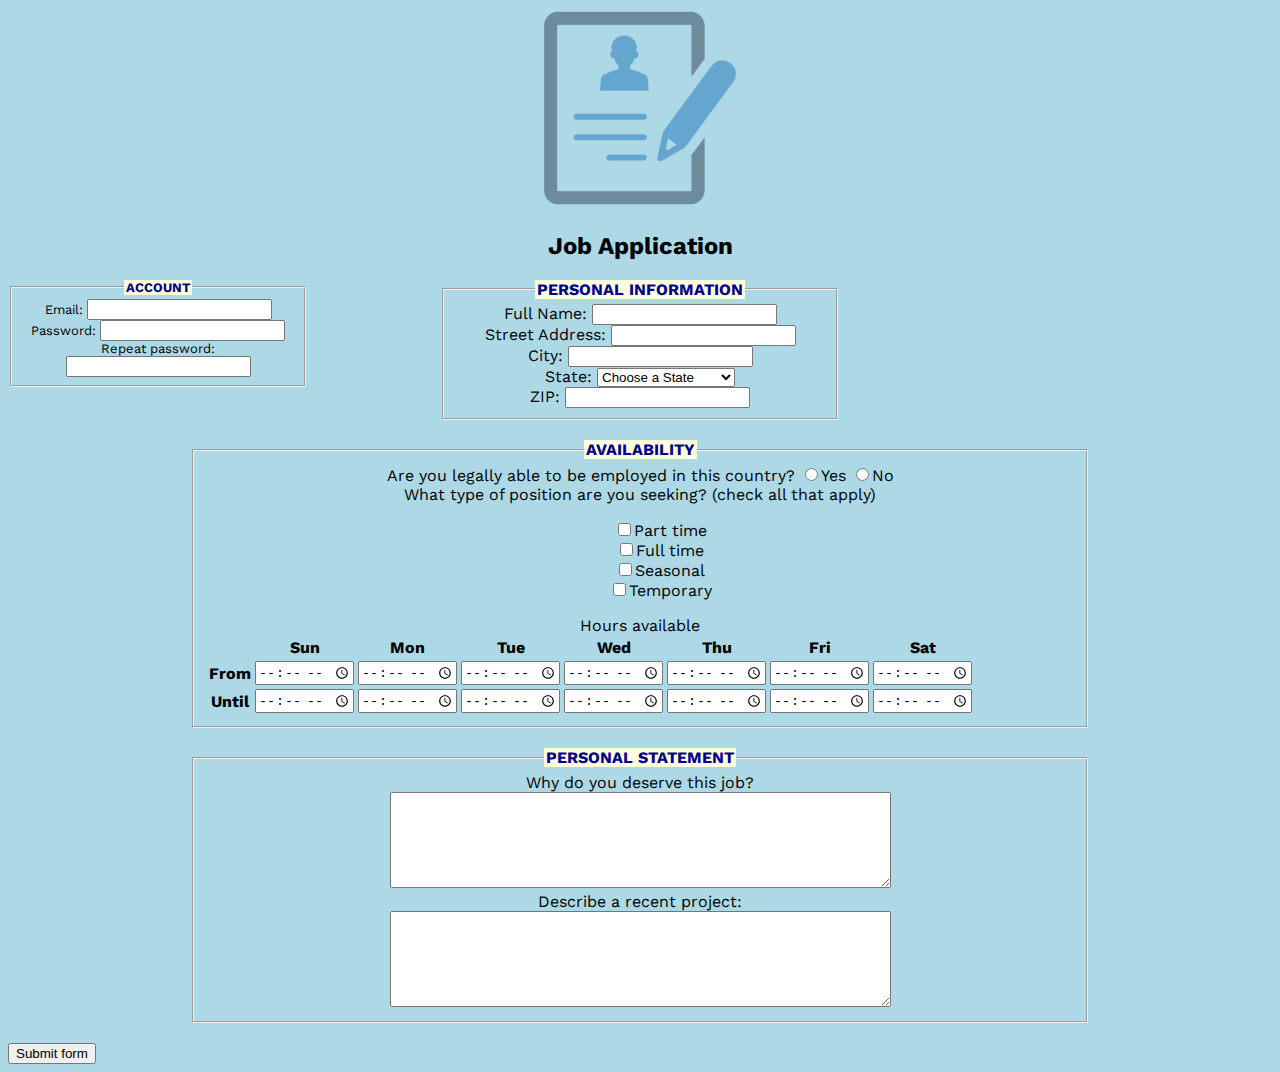
<file: index.html>
<!DOCTYPE html>
<html>
<head>
	<meta charset="utf-8">
	<title>Job Application</title>
	<link rel="stylesheet" type="text/css" href="jobApplication.css" />
	<link href="https://fonts.googleapis.com/css2?family=Work+Sans&display=swap" rel="stylesheet" type="text/css">
</head>
<body>
<div id = "Header">
<img src="job.png" width="200px" height="200px">
<h2>Job Application</h2>
</div>

<div id = "Part1">
<form action="http://gclass.alexburner.com/formtest.php" method="post">
	<fieldset>
		<legend>Account</legend>
		<div class="field">
			<label>Email:</label> 
			<input type="text" name="email">
		</div>
		<div class="field">
			<label>Password:</label> 
			<input type="password" name="password">
		</div>
		<div class="field">
			<label>Repeat password:</label> 
			<input type="password" name="password_r">
		</div>
	</fieldset>
</div>
<div id = "Part2">
	<fieldset>
		<legend>Personal Information</legend>
		<div class="field">
			<label>Full Name:</label> 
			<input type="text" name="name">
		</div>
		<div class="field">
			<label>Street Address:</label> 
			<input type="text" name="street">
		</div>
		<div class="field">
			<label>City:</label> 
			<input type="text" name="city">
		</div>
		<div class="field">
			<label>State:</label> 
			<select name="state">
				<option value="" selected="true">Choose a State</option>
				<option value="AL">Alabama</option>
				<option value="AK">Alaska</option>
				<option value="AZ">Arizona</option>
				<option value="AR">Arkansas</option>
				<option value="CA">California</option>
				<option value="CO">Colorado</option>
				<option value="CT">Connecticut</option>
				<option value="DE">Delaware</option>
				<option value="DC">District of Columbia</option>
				<option value="FL">Florida</option>
				<option value="GA">Georgia</option>
				<option value="HI">Hawaii</option>
				<option value="ID">Idaho</option>
				<option value="IL">Illinois</option>
				<option value="IN">Indiana</option>
				<option value="IA">Iowa</option>
				<option value="KS">Kansas</option>
				<option value="KY">Kentucky</option>
				<option value="LA">Louisiana</option>
				<option value="ME">Maine</option>
				<option value="MD">Maryland</option>
				<option value="MA">Massachusetts</option>
				<option value="MI">Michigan</option>
				<option value="MN">Minnesota</option>
				<option value="MS">Mississippi</option>
				<option value="MO">Missouri</option>
				<option value="MT">Montana</option>
				<option value="NE">Nebraska</option>
				<option value="NV">Nevada</option>
				<option value="NH">New Hampshire</option>
				<option value="NJ">New Jersey</option>
				<option value="NM">New Mexico</option>
				<option value="NY">New York</option>
				<option value="NC">North Carolina</option>
				<option value="ND">North Dakota</option>
				<option value="OH">Ohio</option>
				<option value="OK">Oklahoma</option>
				<option value="OR">Oregon</option>
				<option value="PA">Pennsylvania</option>
				<option value="RI">Rhode Island</option>
				<option value="SC">South Carolina</option>
				<option value="SD">South Dakota</option>
				<option value="TN">Tennessee</option>
				<option value="TX">Texas</option>
				<option value="UT">Utah</option>
				<option value="VT">Vermont</option>
				<option value="VA">Virginia</option>
				<option value="WA">Washington</option>
				<option value="WV">West Virginia</option>
				<option value="WI">Wisconsin</option>
				<option value="WY">Wyoming</option>
			</select>
		</div>
		<div class="field">
			<label>ZIP:</label> 
			<input type="text" name="zip">
		</div>
	</fieldset>
</div>
<div id = "Part3">
	<fieldset>
		<legend>Availability</legend>
		<div class="field">
			<label>Are you legally able to be employed in this country?</label> 
			<input type="radio" name="legal" value="yes">Yes
			<input type="radio" name="legal" value="no">No
		</div>
		<div class="field">
			<label>What type of position are you seeking? (check all that apply)</label>
			<ul>
				<li><input type="checkbox" name="position_pt" value="parttime">Part time</li>
				<li><input type="checkbox" name="position_ft" value="fulltime">Full time</li>
				<li><input type="checkbox" name="position_sl" value="seasonal">Seasonal</li>
				<li><input type="checkbox" name="position_tp" value="temporary">Temporary</li>
			</ul>
		</div>
		<div class="field">
			<label>Hours available</label>
			<table>
				<tr>
					<td></td>
					<th>Sun</th>
					<th>Mon</th>
					<th>Tue</th>
					<th>Wed</th>
					<th>Thu</th>
					<th>Fri</th>
					<th>Sat</th>
				</tr>
				<tr>
					<th>From</th>
					<td><input type="time" size="5" name="su_from"></td>
					<td><input type="time" size="5" name="mo_from"></td>
					<td><input type="time" size="5" name="tu_from"></td>
					<td><input type="time" size="5" name="we_from"></td>
					<td><input type="time" size="5" name="th_from"></td>
					<td><input type="time" size="5" name="fr_from"></td>
					<td><input type="time" size="5" name="sa_from"></td>
				</tr>
				<tr>
					<th>Until</th>
					<td><input type="time" size="5" name="su_until"></td>
					<td><input type="time" size="5" name="mo_until"></td>
					<td><input type="time" size="5" name="tu_until"></td>
					<td><input type="time" size="5" name="we_until"></td>
					<td><input type="time" size="5" name="th_until"></td>
					<td><input type="time" size="5" name="fr_until"></td>
					<td><input type="time" size="5" name="sa_until"></td>
				</tr>
			</table>
		</div>
	</fieldset>
</div>
<div id = "Part4">
	<fieldset>
		<legend>Personal Statement</legend>
		<div class="field">
			<label>Why do you deserve this job?</label><br>
			<textarea name="deserve" rows="6" cols="60"></textarea>
		</div>
		<div class="field">
			<label>Describe a recent project:</label><br>
			<textarea name="project" rows="6" cols="60"></textarea>
		</div>
	</fieldset>
</div>
	<input type="submit" value="Submit form">

</form>
</body>
</html>
</file>
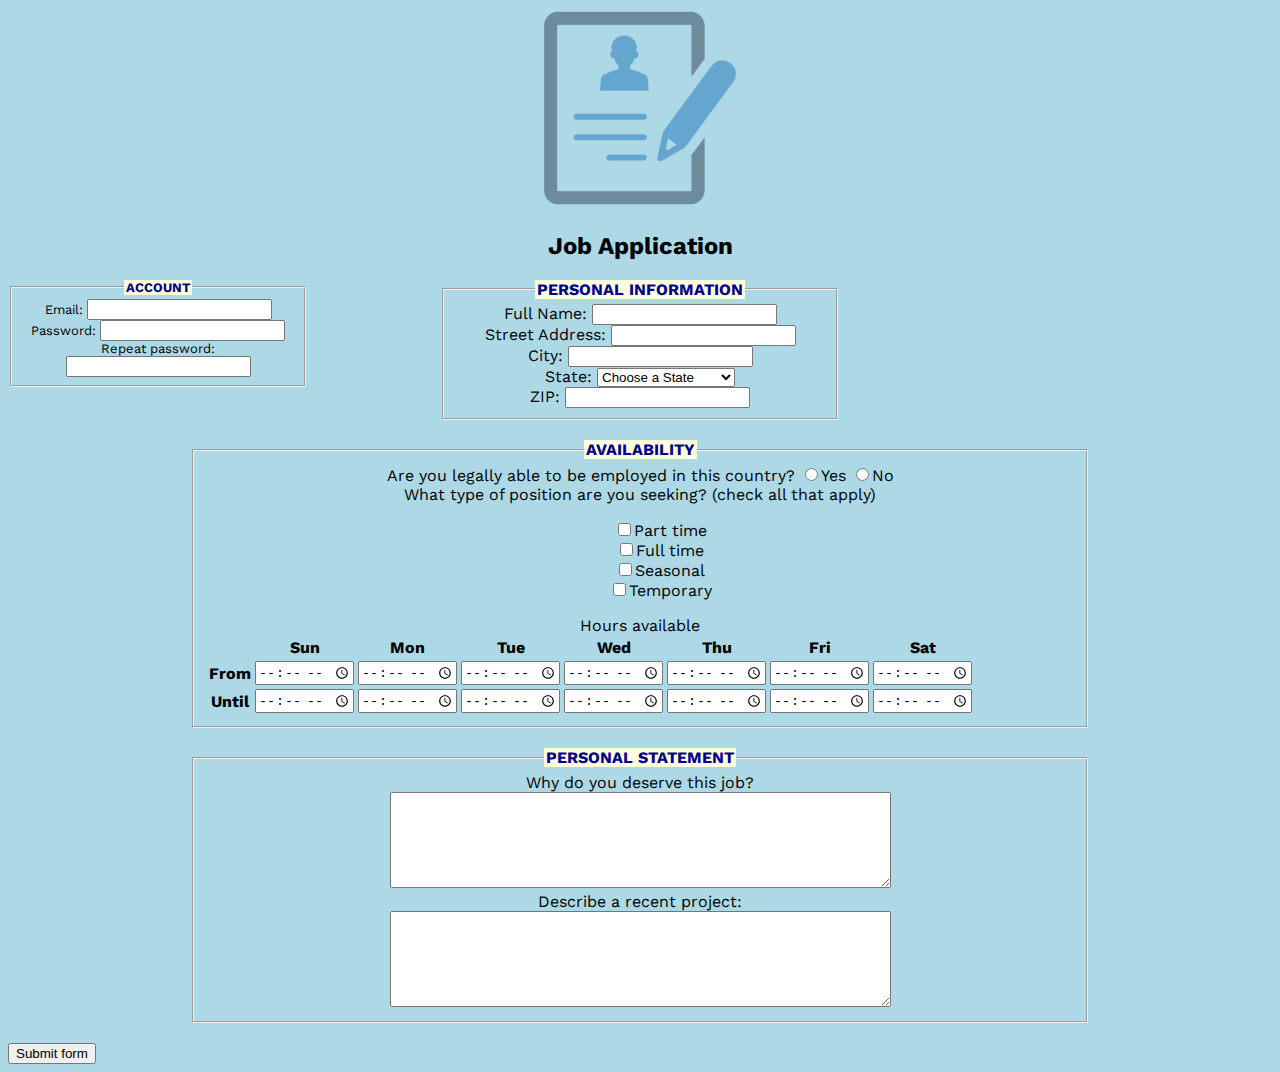
<file: forms.html>
<!DOCTYPE html>
<html>
<head>
	<meta charset="utf-8">
	<title>Job Application</title>
	<link rel="stylesheet" type="text/css" href="jobApplication.css" />
	<link href="https://fonts.googleapis.com/css2?family=Work+Sans&display=swap" rel="stylesheet" type="text/css">
</head>
<body>
<div id = "Header">
<img src="job.png" width="200px" height="200px">
<h2>Job Application</h2>
</div>

<div id = "Part1">
<form action="http://gclass.alexburner.com/formtest.php" method="post">
	<fieldset>
		<legend>Account</legend>
		<div class="field">
			<label>Email:</label> 
			<input type="text" name="email">
		</div>
		<div class="field">
			<label>Password:</label> 
			<input type="password" name="password">
		</div>
		<div class="field">
			<label>Repeat password:</label> 
			<input type="password" name="password_r">
		</div>
	</fieldset>
</div>
<div id = "Part2">
	<fieldset>
		<legend>Personal Information</legend>
		<div class="field">
			<label>Full Name:</label> 
			<input type="text" name="name">
		</div>
		<div class="field">
			<label>Street Address:</label> 
			<input type="text" name="street">
		</div>
		<div class="field">
			<label>City:</label> 
			<input type="text" name="city">
		</div>
		<div class="field">
			<label>State:</label> 
			<select name="state">
				<option value="" selected="true">Choose a State</option>
				<option value="AL">Alabama</option>
				<option value="AK">Alaska</option>
				<option value="AZ">Arizona</option>
				<option value="AR">Arkansas</option>
				<option value="CA">California</option>
				<option value="CO">Colorado</option>
				<option value="CT">Connecticut</option>
				<option value="DE">Delaware</option>
				<option value="DC">District of Columbia</option>
				<option value="FL">Florida</option>
				<option value="GA">Georgia</option>
				<option value="HI">Hawaii</option>
				<option value="ID">Idaho</option>
				<option value="IL">Illinois</option>
				<option value="IN">Indiana</option>
				<option value="IA">Iowa</option>
				<option value="KS">Kansas</option>
				<option value="KY">Kentucky</option>
				<option value="LA">Louisiana</option>
				<option value="ME">Maine</option>
				<option value="MD">Maryland</option>
				<option value="MA">Massachusetts</option>
				<option value="MI">Michigan</option>
				<option value="MN">Minnesota</option>
				<option value="MS">Mississippi</option>
				<option value="MO">Missouri</option>
				<option value="MT">Montana</option>
				<option value="NE">Nebraska</option>
				<option value="NV">Nevada</option>
				<option value="NH">New Hampshire</option>
				<option value="NJ">New Jersey</option>
				<option value="NM">New Mexico</option>
				<option value="NY">New York</option>
				<option value="NC">North Carolina</option>
				<option value="ND">North Dakota</option>
				<option value="OH">Ohio</option>
				<option value="OK">Oklahoma</option>
				<option value="OR">Oregon</option>
				<option value="PA">Pennsylvania</option>
				<option value="RI">Rhode Island</option>
				<option value="SC">South Carolina</option>
				<option value="SD">South Dakota</option>
				<option value="TN">Tennessee</option>
				<option value="TX">Texas</option>
				<option value="UT">Utah</option>
				<option value="VT">Vermont</option>
				<option value="VA">Virginia</option>
				<option value="WA">Washington</option>
				<option value="WV">West Virginia</option>
				<option value="WI">Wisconsin</option>
				<option value="WY">Wyoming</option>
			</select>
		</div>
		<div class="field">
			<label>ZIP:</label> 
			<input type="text" name="zip">
		</div>
	</fieldset>
</div>
<div id = "Part3">
	<fieldset>
		<legend>Availability</legend>
		<div class="field">
			<label>Are you legally able to be employed in this country?</label> 
			<input type="radio" name="legal" value="yes">Yes
			<input type="radio" name="legal" value="no">No
		</div>
		<div class="field">
			<label>What type of position are you seeking? (check all that apply)</label>
			<ul>
				<li><input type="checkbox" name="position_pt" value="parttime">Part time</li>
				<li><input type="checkbox" name="position_ft" value="fulltime">Full time</li>
				<li><input type="checkbox" name="position_sl" value="seasonal">Seasonal</li>
				<li><input type="checkbox" name="position_tp" value="temporary">Temporary</li>
			</ul>
		</div>
		<div class="field">
			<label>Hours available</label>
			<table>
				<tr>
					<td></td>
					<th>Sun</th>
					<th>Mon</th>
					<th>Tue</th>
					<th>Wed</th>
					<th>Thu</th>
					<th>Fri</th>
					<th>Sat</th>
				</tr>
				<tr>
					<th>From</th>
					<td><input type="time" size="5" name="su_from"></td>
					<td><input type="time" size="5" name="mo_from"></td>
					<td><input type="time" size="5" name="tu_from"></td>
					<td><input type="time" size="5" name="we_from"></td>
					<td><input type="time" size="5" name="th_from"></td>
					<td><input type="time" size="5" name="fr_from"></td>
					<td><input type="time" size="5" name="sa_from"></td>
				</tr>
				<tr>
					<th>Until</th>
					<td><input type="time" size="5" name="su_until"></td>
					<td><input type="time" size="5" name="mo_until"></td>
					<td><input type="time" size="5" name="tu_until"></td>
					<td><input type="time" size="5" name="we_until"></td>
					<td><input type="time" size="5" name="th_until"></td>
					<td><input type="time" size="5" name="fr_until"></td>
					<td><input type="time" size="5" name="sa_until"></td>
				</tr>
			</table>
		</div>
	</fieldset>
</div>
<div id = "Part4">
	<fieldset>
		<legend>Personal Statement</legend>
		<div class="field">
			<label>Why do you deserve this job?</label><br>
			<textarea name="deserve" rows="6" cols="60"></textarea>
		</div>
		<div class="field">
			<label>Describe a recent project:</label><br>
			<textarea name="project" rows="6" cols="60"></textarea>
		</div>
	</fieldset>
</div>
	<input type="submit" value="Submit form">

</form>
</body>
</html>
</file>
<file: jobApplication.css>
body{
	background-color:lightblue;
}
legend{
	text-transform: uppercase;
	color: darkblue;
	background-color: lightyellow;
	font-weight: bold;
}
img {
	opacity: 0.5;
}
img:hover {
	opacity: 1;
}
#Header{
	width:200px;
    margin-left: auto;
    margin-right: auto;
    margin-bottom: 8px;
    text-align: center;
    font-family: 'Work Sans', sans-serif;
}
#Part1{
	width:300px;
    margin-left: 0px;
    text-align: left;
    font-family: 'Work Sans', sans-serif;
    margin-right: auto;
    text-align: center;
    margin-bottom: 20px;
	float: left;
	font-size: 13px;
}
#Part2{
	width:400px;
	margin-left: 0px;
	text-align: left;
	font-family: 'Work Sans', sans-serif;
	margin-left: auto;
    margin-right: auto;
    text-align: center;
    margin-bottom: 20px;
}
#Part3{
	width:900px;
	margin-left: 0px;
	text-align: left;
	font-family: 'Work Sans', sans-serif;
	margin-left: auto;
    margin-right: auto;
    text-align: center;
    margin-bottom: 20px;
}
#Part3 ul{
	list-style-type: none;
}
#Part4{
	width:900px;
	margin-left: 0px;
	text-align: left;
	font-family: 'Work Sans', sans-serif;
	margin-left: auto;
    margin-right: auto;
    text-align: center;
    margin-bottom: 20px;
}
</file>
